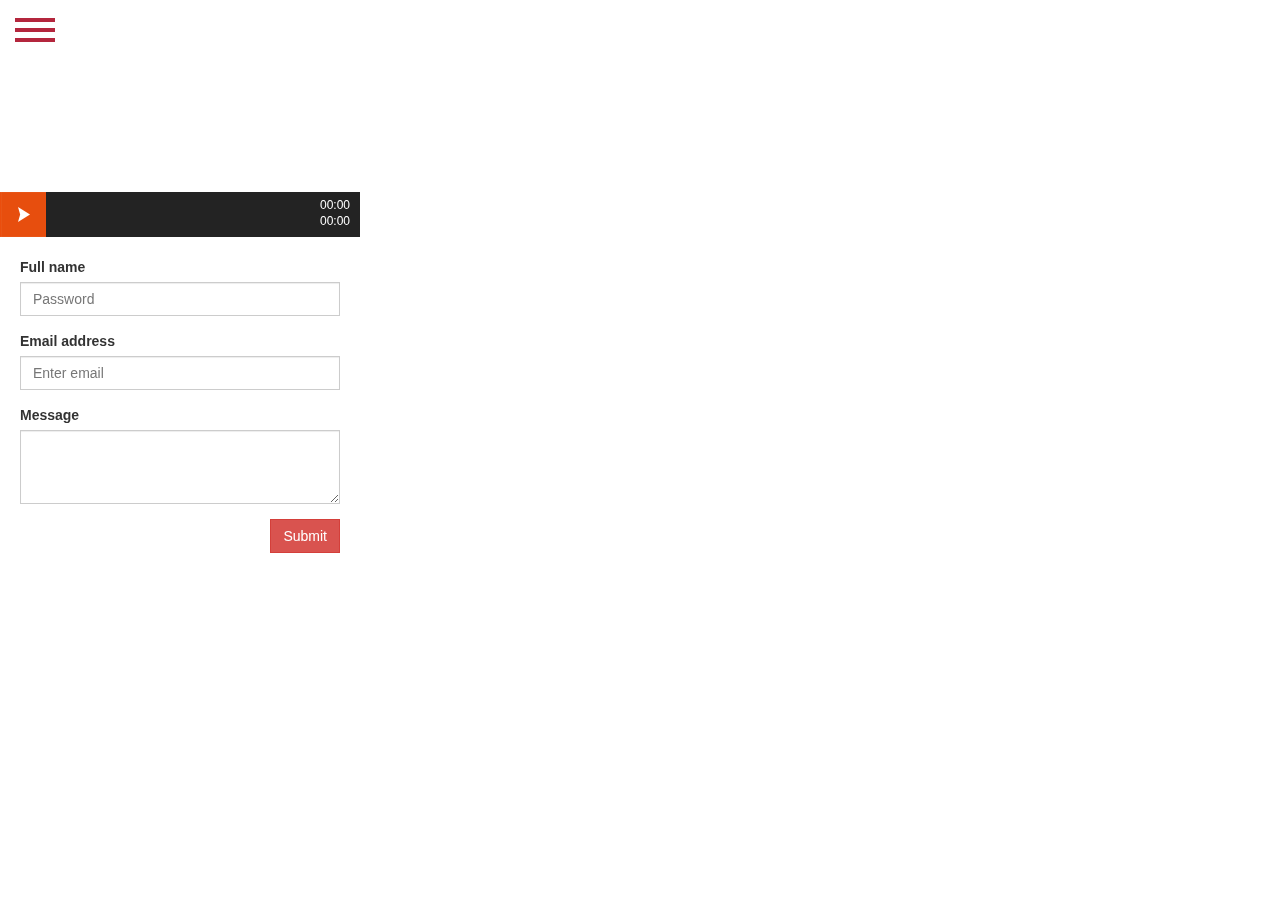
<file: index.html>
<!DOCTYPE html>
<html ng-app="sbsApp">
<head lang="en">
    <meta charset="UTF-8">
    <title>Online Radio</title>

    <!-- Latest compiled and minified CSS -->
    <link rel="stylesheet" href="css/bootstrap.min.css">

    <link rel="stylesheet" type="text/css" href="css/font-awesome.min.css" />
    <link rel="stylesheet" type="text/css" href="css/demo.css" />

    <link rel="stylesheet" href="css/sbs.css">

    <script type="text/javascript" src="js/jquery.js"></script>

</head>
<body ng-controller="sbs"  >

    <div id="main_container">

        <div id="mainslider">

           

            <div class="css-slideshow">
                <figure>
                    <img src="img/slide.jpg" />
                </figure>
                <figure>
                    <img src="img/slide1.jpg" />
                </figure>
                <figure>
                    <img src="img/slide2.jpg" />
                </figure>
                <figure>
                    <img src="img/slide.jpg" />
                </figure>
                <figure>
                    <img src="img/slide1.jpg" />
                </figure>
                <figure>
                    <img src="img/slide2.jpg" />
                </figure>
                <figure>
                    <img src="img/slide.jpg" />
                </figure>
                <figure>
                    <img src="img/slide1.jpg" />
                </figure>
            </div>

             

        </div>
        <div id="player">

            <div id="jquery_jplayer_1" class="jp-jplayer"></div>

            <div id="jp_container_1" class="jp-audio">
                <div class="jp-type-single">
                    <div class="jp-gui jp-interface">
                        <ul class="jp-controls">
                            <li><a href="javascript:;" class="jp-play" tabindex="1">play</a><a href="javascript:;" class="jp-pause" tabindex="1">pause</a><!--<a href="javascript:;" class="jp-stop" tabindex="1">stop</a>--></li>
                        </ul>
                        <div class="jp-progress">
                            <div class="jp-seek-bar">
                                <div class="jp-play-bar"></div>
                            </div>
                        </div>
                        <div class="jp-current-time"></div>
                        <div class="jp-duration"></div>
                    </div>
                </div>
            </div>
            <!-- player ends -->
        </div>
        <ng-view></ng-view>

        <nav id="bt-menu" class="bt-menu bt-menu-close">
            <a href="#" class="bt-menu-trigger"><span>Menu</span></a>
            <ul>
                <li><a href="#/playlist" class="bt-icon "><i class="fa fa-indent"></i></a></li>
                <li><a href="#/about" class="bt-icon "><i class="fa fa-info"></i></a></li>
                <li><a href="#/submit" class="bt-icon "><i class="fa fa-envelope"></i></a></li>
            </ul>
        </nav>

    </div>






</body>

<!-- Latest compiled and minified JavaScript -->
<script src="js/bootstrap.min.js"></script>


<script src="js/borderMenu.js"></script>

<script src="js/angular.min.js"></script>
<script src="js/angular-route.min.js"></script>

<script type="text/javascript" src="js/jquery.jplayer.min.js"></script>

<script src="js/apps.js"></script>
<script src="js/filters.js"></script>




</html>
</file>
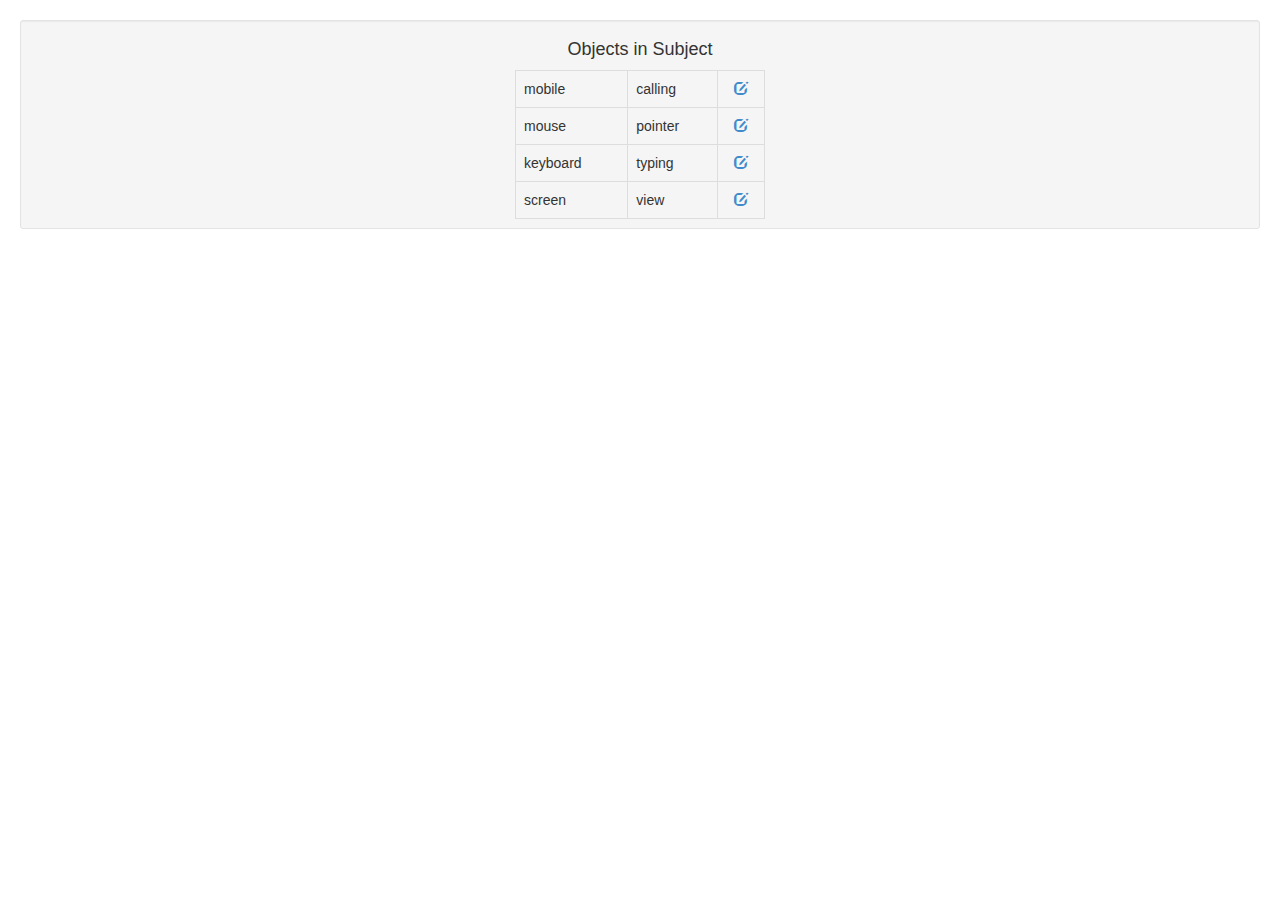
<file: test/index.html>
<!DOCTYPE html>
<html ng-app="firstApp">
<head lang="en">
    <meta charset="UTF-8">
    <title>Test App</title>

<!--
    <meta http-equiv="refresh" content="6">
        -->

    <link rel="stylesheet" href="css/bootstrap.min.css">
    <link rel="stylesheet" href="css/style.css">

</head>
<body ng-controller="listCtrl">

<div class="well well-sm">
    <header class="list-group-item-heading" ><h4 align="center">Objects in Subject</h4></header>
    <ng-view></ng-view>
</div>

<script src="js/angular.js"></script>
    <script src="js/angular-route.min.js"></script>
    <script src="js/apps.js"></script>

</body>
</html>
</file>
<file: css/demo.css>
body {
    font-family: Arial, sans-serif;
    font-size: 14px;
    padding:0;
    margin: 0;
    width: 100%;
}

#main_container{
    width: 360px;
}
a,
a:focus {
    outline: none;
}

.codrops-header {
    position: relative;
    margin: 0 auto;
    max-width: 60%;
    text-align: center;
}

.codrops-header a {
    outline: none;
    color: #fff;
    text-decoration: none;
    opacity: 0.7;
}

.codrops-header a:hover,
.codrops-header a:focus {
    opacity: 1;
}

.codrops-header h1 {
    margin: 0;
    font-weight: 300;
    font-size: 2.625em;
    line-height: 1.3;
}

.codrops-header h1 span {
    display: block;
    padding: 0.4em 1em 1em;
    font-size: 60%;
}

.codrops-links {
    margin: 0;
}

.codrops-links a {
    display: inline-block;
    margin: 0 0.6em;
    text-transform: uppercase;
    letter-spacing: 1px;
    font-size: 75%;
}

.codrops-icon:before {
    margin: 0 4px;
    text-transform: none;
    font-weight: normal;
    font-style: normal;
    font-variant: normal;
    font-family: 'codropsicons';
    line-height: 1;
    speak: none;
    -webkit-font-smoothing: antialiased;
}

.codrops-icon-drop:before {
    content: "\e001";
}

.codrops-icon-prev:before {
    content: "\e004";
}

/* Demo Buttons Style */
.codrops-demos {
    padding: 2em 0 3em;
}

.codrops-demos a {
    display: inline-block;
    margin: 0.5em;
    padding: 0.7em 1.1em;
    outline: none;
    border: 3px solid rgba(0,0,0,0.3);
    color: rgba(0,0,0,0.3);
    text-decoration: none;
    font-weight: 700;
    opacity: 1;
    -webkit-transition: all 0.2s;
    transition: all 0.2s;
}

.codrops-demos a:hover,
.codrops-demos a.current-demo,
.codrops-demos a.current-demo:hover,
.codrops-demos a:focus {
    border-color: #fff;
    color: #fff;
}

/* Related demos */

.codrops-related {
    padding-bottom: 2em;
    color: rgba(0,0,0,0.4);
}

.codrops-related a {
    display: inline-block;
    margin-top: 0.5em;
}

@media screen and (max-width: 30em) {
    body {
        font-size: 90%;
    }
}

@media screen and (max-height: 29em) {
    .container {
        height: auto;
    }
    .codrops-header {
        position: relative;
        margin: 0 auto;
        height: auto;
        max-width: 100%;
    }
}


.bt-icon:before,
.bt-icon-alt:before {
    font-family: "minicons-webalys";
    font-style: normal;
    font-weight: normal;
    font-variant: normal;
    text-transform: none !important;
    speak: none;
    display: inline-block;
    text-decoration: none;
    width: 1em;
    line-height: inherit;
    -webkit-font-smoothing: antialiased;
}

.bt-icon-alt:before {
    font-family: "FontAwesome";
}
.bt-icon i{ font-size: 26px; color: #B4263D}
.icon-window-delete:before {
    content: "\e000";
}


*,
*:after,
*::before {
    -webkit-box-sizing: border-box;
    -moz-box-sizing: border-box;
    box-sizing: border-box;
}

.container {
    padding: 80px;
}
img {
    display: block;
}
.bt-menu {
    position: fixed;
    top: 0;
    left: 0;
    width: 100%;
    z-index: 10;
    height: 0;
    border-width: 0px;
    border-style: solid;
    border-color: #333;
    background-color: rgba(0,0,0,0);
    -webkit-backface-visibility: hidden;
    -webkit-transition: border-width 0.3s, background-color 0.3s, height 0s 0.3s;
    transition: border-width 0.3s, background-color 0.3s, height 0s 0.3s;
}

.bt-menu.bt-menu-open {
    height: 100%;
    border-width: 30px 30px 30px 70px;
    background-color: rgba(0,0,0,0.3);
    -webkit-transition: border-width 0.3s, background-color 0.3s;
    transition: border-width 0.3s, background-color 0.3s;
}
.bt-menu ul {
    pointer-events: none;
}
.bt-menu-open ul {
    pointer-events: inherit;
}
.bt-overlay {
    position: absolute;
    width: 100%;
}

.bt-menu-open .bt-overlay {
    height: 100%;
}

.bt-menu-trigger {
    position: fixed;
    top: 5px;
    left: 15px;
    display: block;
    width: 40px;
    height: 50px;
    cursor: pointer;
}

.bt-menu-trigger span {
    position: absolute;
    top: 50%;
    left: 0;
    display: block;
    width: 100%;
    height: 4px;
    margin-top: -2px;
    background-color: #fff;
    font-size: 0px;
    -webkit-touch-callout: none;
    -webkit-user-select: none;
    -khtml-user-select: none;
    -moz-user-select: none;
    -ms-user-select: none;
    user-select: none;
    -webkit-transition: background-color 0.3s;
    transition: background-color 0.3s;
}

.bt-menu-open .bt-menu-trigger span {
    background-color: transparent;
}

.bt-menu-trigger span:before,
.bt-menu-trigger span:after {
    position: absolute;
    left: 0;
    width: 100%;
    height: 100%;
    background: #fff;
    content: '';
    -webkit-transition: -webkit-transform 0.3s;
    transition: transform 0.3s;
}
a.bt-menu-trigger span, a.bt-menu-trigger span:after, a.bt-menu-trigger span:before {
    background: #B4263D;
}
.bt-menu-trigger span:before {
    -webkit-transform: translateY(-250%);
    transform: translateY(-250%);
}

.bt-menu-trigger span:after {
    -webkit-transform: translateY(250%);
    transform: translateY(250%);
}

.bt-menu-open .bt-menu-trigger span:before {
    -webkit-transform: translateY(0) rotate(45deg);
    transform: translateY(0) rotate(45deg);
}

.bt-menu-open .bt-menu-trigger span:after {
    -webkit-transform: translateY(0) rotate(-45deg);
    transform: translateY(0) rotate(-45deg);
}

.bt-menu ul {
    position: fixed;
    top: 75px;
    left: 0;
    margin: 0;
    padding: 0;
    width: 70px;
    list-style: none;
    -webkit-backface-visibility: hidden;
    backface-visibility: hidden;
}

.bt-menu ul li,
.bt-menu ul li a {
    display: block;
    width: 100%;
    text-align: center;
}

.bt-menu ul li {
    padding: 10px 0;
    opacity: 0;
    visibility: hidden;
    -webkit-transition: -webkit-transform 0.3s, opacity 0.2s, visibility 0s 0.3s;
    transition: transform 0.3s, opacity 0.2s, visibility 0s 0.3s;
}

.bt-menu ul li:first-child {
    -webkit-transform: translate3d(-100%,200%,0);
    transform: translate3d(-100%,200%,0);
}

.bt-menu ul li:nth-child(2) {
    -webkit-transform: translate3d(-100%,100%,0);
    transform: translate3d(-100%,100%,0);
}

.bt-menu ul li:nth-child(3) {
    -webkit-transform: translate3d(-100%,0,0);
    transform: translate3d(-100%,0,0);
}

.bt-menu ul li:nth-child(4) {
    -webkit-transform: translate3d(-100%,-100%,0);
    transform: translate3d(-100%,-100%,0);
}

.bt-menu ul li:nth-child(5) {
    -webkit-transform: translate3d(-100%,-200%,0);
    transform: translate3d(-100%,-200%,0);
}

.bt-menu.bt-menu-open ul li {
    visibility: visible;
    opacity: 1;
    -webkit-transition: -webkit-transform 0.3s, opacity 0.3s 0.1s;
    transition: transform 0.3s, opacity 0.3s;
    -webkit-transform: translate3d(0,0,0);
    transform: translate3d(0,0,0);
}

.bt-menu ul li a {
    display: block;
    outline: none;
    color: transparent;
    text-decoration: none;
    font-size: 0px;
}

.bt-menu ul li a:before {
    color: #B4263D;
    font-size: 48px;
    -webkit-transition: color 0.2s;
    transition: color 0.2s;
}

.bt-menu ul li a:hover:before,
.bt-menu ul li a:focus:before  {
    color: #fff;
}

@media screen and (max-height: 31.125em) {
    .bt-menu ul li a:before {
        font-size: 32px;
    }
}

.playlist td{
    padding: 10px;
    border-bottom: 1px #cbcbcb solid;
    border-collapse: collapse;
}

.playlist a {
    font-family: 'Lato', Arial, sans-serif;
    font-size: 12px;
    color: #000;
    text-decoration: none;
    text-transform: uppercase;
}

.i-icon{
    display: inline-block;
    width: 9px;
    height: 16px;
    vertical-align: middle;
    background:  url("../img/i.png") center no-repeat scroll;
    background-size: contain;
}
</file>
<file: css/sbs.css>
#main_container {
    position: fixed;
/*    overflow: auto; */
    height: 100%;
}

/*****************************************
                player
*****************************************/

div.jp-audio {
    width: 100%;
    position: relative;
}
div.jp-audio-stream {
    width: 101px;
    padding: 20px 20px 10px 20px;
}
div.jp-interface {
    position: relative;
    width: 100%;
    background-color: #232323; /* Required for the full screen */
}
div.jp-audio-stream .jp-interface {
    height: 50px;
    padding-top: 30px;
}
div.jp-controls-holder {
    clear: both;
    width: 440px;
    margin: 0 auto 10px auto;
    position: relative;
    overflow: hidden;
}
div.jp-interface ul.jp-controls {
    list-style-type: none;
    overflow: hidden;
    width: 46px;
    height: 45px;
    z-index: 9;
}
div.jp-audio ul.jp-controls, div.jp-audio-stream ul.jp-controls {
    margin: 0;
    padding: 0;
}
div.jp-audio-stream ul.jp-controls {
    width: 100px;
}
div.jp-interface ul.jp-controls li {
    display: block;
}
div.jp-interface ul.jp-controls a {
    display: block;
    overflow: hidden;
    text-indent: -9999px;
    height: 34px;
    padding: 0;
    position: absolute;
    top: 0;
    z-index: 1;
    background-image: url(../img/icons.png);
}
div.jp-type-single .jp-controls li a {
    width: 46px;
    height: 45px;
}
div.jp-type-single .jp-play {
    background: green;
    background-position: right 0;
}
div.jp-type-single .jp-pause {
    background: orange;
}
div.jp-audio-stream .jp-play, div.jp-audio-stream .jp-pause {
    border-right: 1px solid #180920;
}
div.jp-type-single .jp-stop {
    background: red;
    position: absolute;
    top: 0;
    right: 0;
}
.jp-progress {
    width: 197px;
    height: 13px;
    margin-bottom: 4px;
    overflow: hidden;
    position: absolute;
    top: 0;
    width: 100%;
    height: 45px;
}
.jp-seek-bar {
    width: 100%!important;
    height: 100%;
    overflow: hidden;
    cursor: pointer;
    padding-left: 45px;
}
.jp-play-bar {
    background: #a7340a;
    width: 0px;
    height: 100%;
    overflow: hidden;
}
.jp-duration,.jp-current-time {
    font-size: 12px;
    color: #FFFFFF;
    position: absolute;
    top: 21px;
    right: 10px;
}
.jp-current-time {
    top: 5px;
}
.jp-current-time {
    float: left;
}
.jp-details ul, .jp-playlist ul {
    list-style-type: none;
    font-size: .7em;
    margin: 0;
    padding: 0;
}
.jp-details li, .jp-playlist li {
    position: relative;
    padding: 2px 0;
    border-top: 1px solid #554461;
    border-bottom: 1px solid #180a1f;
    overflow: hidden;
}
.jp-details li {
    border-bottom: none;
    border-top: none;
    padding: 0;
    text-align: center;
}
div.jp-type-playlist div.jp-playlist li:first-child {
    border-top: none;
    padding-top: 3px;
}
div.jp-type-playlist div.jp-playlist li:last-child {
    border-bottom: none;
    padding-bottom: 3px;
}
div.jp-type-playlist div.jp-playlist a {
    color: #fff;
    text-decoration: none;
}
div.jp-type-playlist div.jp-playlist a:hover {
    color: #e892e9;
}
div.jp-type-playlist div.jp-playlist li.jp-playlist-current {
    background-color: #26102e;
    margin: 0 -20px;
    padding: 2px 20px;
    border-top: 1px solid #26102e;
    border-bottom: 1px solid #26102e;
}
div.jp-type-playlist div.jp-playlist li.jp-playlist-current a {
    color: #e892e9;
}
div.jp-type-playlist div.jp-playlist a.jp-playlist-item-remove {
    float: right;
    display: inline;
    text-align: right;
    margin-left: 10px;
    font-weight: bold;
    color: #8C7A99;
}
div.jp-type-playlist div.jp-playlist a.jp-playlist-item-remove:hover {
    color: #E892E9;
}
div.jp-type-playlist div.jp-playlist span.jp-free-media {
    float: right;
    display: inline;
    text-align: right;
    color: #8C7A99;
}
div.jp-type-playlist div.jp-playlist span.jp-free-media a {
    color: #8C7A99;
}
div.jp-type-playlist div.jp-playlist span.jp-free-media a:hover {
    color: #E892E9;
}
span.jp-artist {
    font-size: .8em;
    color: #8C7A99;
}
div.jp-jplayer audio, div.jp-jplayer {
    width: 0px;
    height: 0px;
}
div.jp-jplayer {
    background-color: #000000;
}
.jp-no-solution {
    padding: 5px;
    font-size: .8em;
    background-color: #3a2a45;
    border-top: 2px solid #554461;
    border-left: 2px solid #554461;
    border-right: 2px solid #180a1f;
    border-bottom: 2px solid #180a1f;
    color: #FFF;
    display: none;
}
.jp-no-solution a {
    color: #FFF;
}
.jp-no-solution span {
    font-size: 1em;
    display: block;
    text-align: center;
    font-weight: bold;
}


/*************************
        slide
*************************/
.css-slideshow{
    position: relative;
    padding-bottom: 53.33%;
}
.css-slideshow figure{
    margin: 0;
    width: 100%;
    background: #000;
    position: absolute;
}
.css-slideshow figure{
    opacity:0;
}
figure:nth-child(1) {
    animation: xfade 48s 42s infinite;
    -webkit-animation: xfade 40s 35s infinite;
}
figure:nth-child(2) {
    animation: xfade 48s 36s infinite;
    -webkit-animation: xfade 40s 30s infinite;
}
figure:nth-child(3) {
    animation: xfade 48s 30s infinite;
    -webkit-animation: xfade 40s 25s infinite;
}
figure:nth-child(4) {
    animation: xfade 48s 24s infinite;
    -webkit-animation: xfade 40s 20s infinite;
}
figure:nth-child(5) {
    animation: xfade 48s 18s infinite;
    -webkit-animation: xfade 40s 15s infinite;
}
figure:nth-child(6) {
    animation: xfade 48s 12s infinite;
    -webkit-animation: xfade 40s 10s infinite;
}
figure:nth-child(7) {
    animation: xfade 48s 6s infinite;
    -webkit-animation: xfade 40s 5s infinite;
}
figure:nth-child(8) {
    animation: xfade 48s 0s infinite;
    -webkit-animation: xfade 40s 0s infinite;
}

@keyframes xfade{
    0%{
        opacity: 1;
    }
    14.67% {
        opacity:1;
    }
    16.67%{
        opacity: 0;
    }
    98% {
        opacity:0;
    }
    100% {
        opacity:1;
    }
}
@-webkit-keyframes xfade{
    0%{
        opacity: 1;
    }
    14.67% {
        opacity:1;
    }
    16.67%{
        opacity: 0;
    }
    98% {
        opacity:0;
    }
    100% {
        opacity:1;
    }
}

/****************
    about-page
*****************/
.about-page{
    padding: 20px;
}
.btn, .form-control{
    border-radius: 0;
}
.alert{
    display: none;
    text-align: center;
}
</file>
<file: test/css/style.css>
body{
    padding: 20px;
}
</file>
